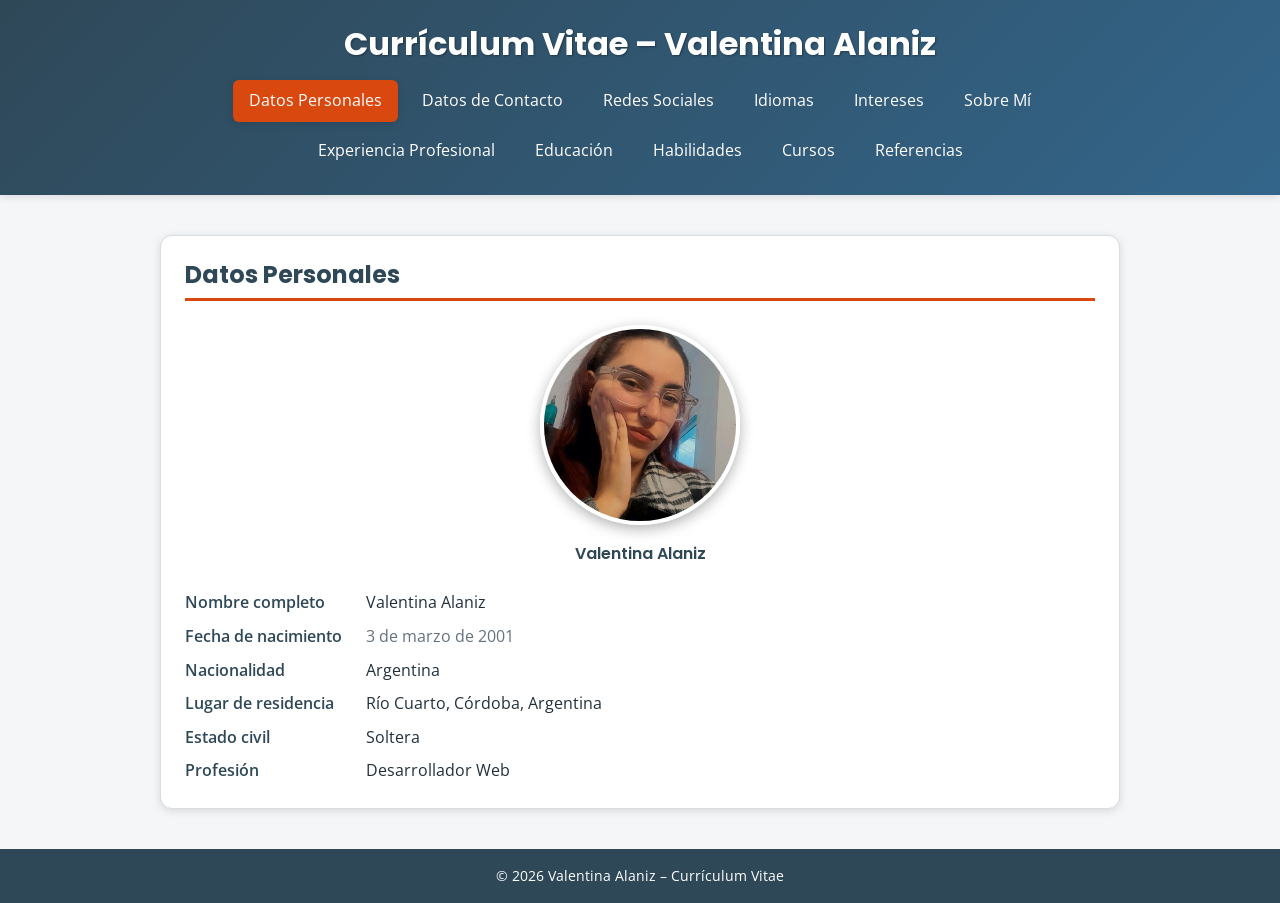
<file: index.html>
<!DOCTYPE html>
<html lang="es">
<head>
  <meta charset="UTF-8">
  <meta name="viewport" content="width=device-width, initial-scale=1.0">
  <title>Datos Personales | Currículum de Valentina Alaniz</title>
  <link rel="stylesheet" href="estilos.css">
</head>
<body>
  <header>
    <h1>Currículum Vitae – Valentina Alaniz</h1>
    <nav aria-label="Navegación principal">
      <ul>
        <li><a href="index.html" aria-current="page">Datos Personales</a></li>
        <li><a href="contacto.html">Datos de Contacto</a></li>
        <li><a href="redes-sociales.html">Redes Sociales</a></li>
        <li><a href="idiomas.html">Idiomas</a></li>
        <li><a href="intereses.html">Intereses</a></li>
        <li><a href="sobre-mi.html">Sobre Mí</a></li>
        <li><a href="experiencia.html">Experiencia Profesional</a></li>
        <li><a href="educacion.html">Educación</a></li>
        <li><a href="habilidades.html">Habilidades</a></li>
        <li><a href="cursos.html">Cursos</a></li>
        <li><a href="referencias.html">Referencias</a></li>
      </ul>
    </nav>
  </header>

  <main>
    <section>
      <h2>Datos Personales</h2>
      <figure>
        <img class="foto-perfil" src="foto.jpg" alt="Foto de perfil de Valentina Alaniz" width="200" height="200">
        <figcaption>Valentina Alaniz</figcaption>
      </figure>
      <dl>
        <dt>Nombre completo</dt>
        <dd>Valentina Alaniz</dd>
        <dt>Fecha de nacimiento</dt>
        <dd><time datetime="2001-03-03">3 de marzo de 2001</time></dd>
        <dt>Nacionalidad</dt>
        <dd>Argentina</dd>
        <dt>Lugar de residencia</dt>
        <dd>Río Cuarto, Córdoba, Argentina</dd>
        <dt>Estado civil</dt>
        <dd>Soltera</dd>
        <dt>Profesión</dt>
        <dd>Desarrollador Web</dd>
      </dl>
    </section>
  </main>

  <footer>
    <p>&copy; 2026 Valentina Alaniz – Currículum Vitae</p>
  </footer>
</body>
</html>
</file>
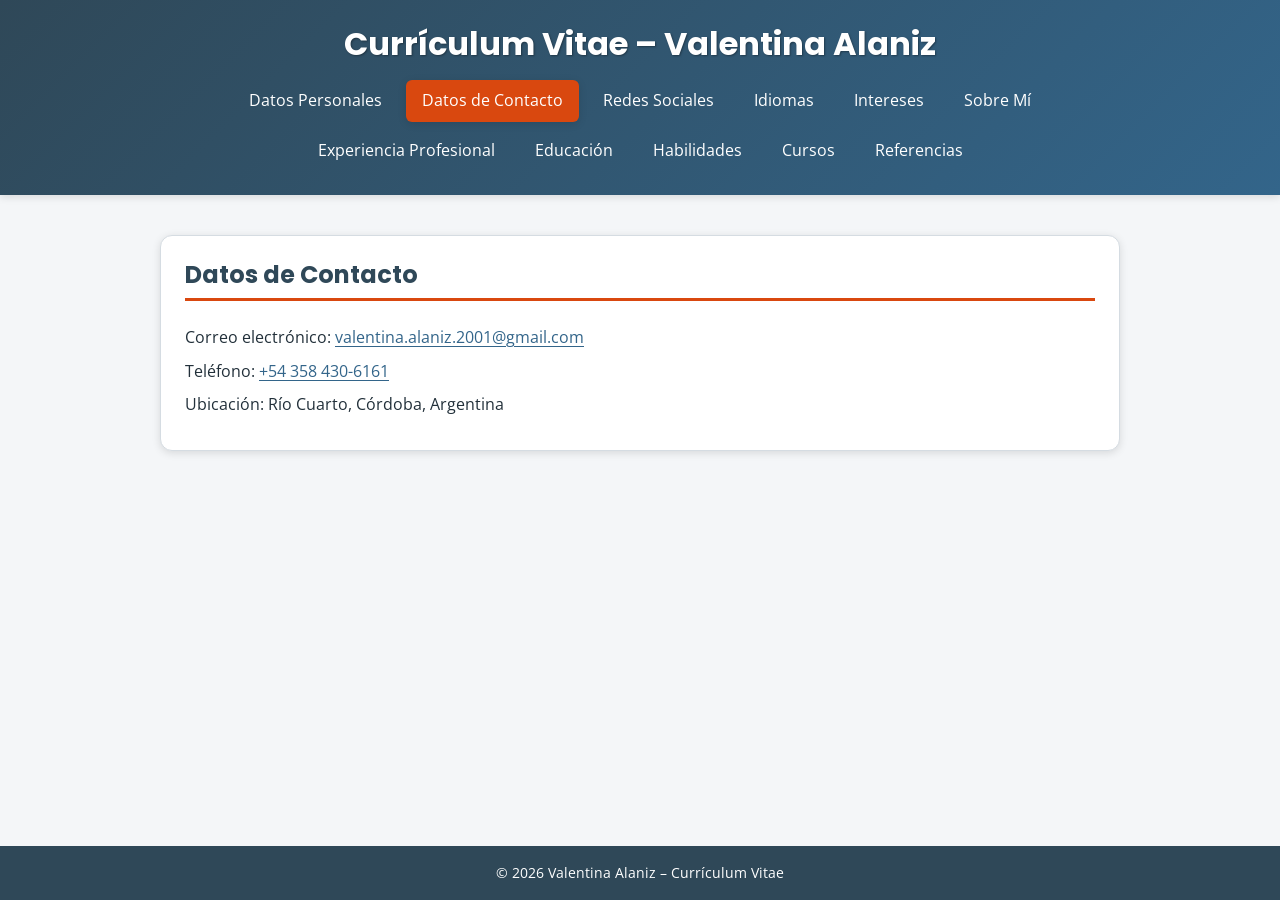
<file: contacto.html>
<!DOCTYPE html>
<html lang="es">
<head>
  <meta charset="UTF-8">
  <meta name="viewport" content="width=device-width, initial-scale=1.0">
  <title>Datos de Contacto | Currículum de Valentina Alaniz</title>
  <link rel="stylesheet" href="estilos.css">
</head>
<body>
  <header>
    <h1>Currículum Vitae – Valentina Alaniz</h1>
    <nav aria-label="Navegación principal">
      <ul>
        <li><a href="index.html">Datos Personales</a></li>
        <li><a href="contacto.html" aria-current="page">Datos de Contacto</a></li>
        <li><a href="redes-sociales.html">Redes Sociales</a></li>
        <li><a href="idiomas.html">Idiomas</a></li>
        <li><a href="intereses.html">Intereses</a></li>
        <li><a href="sobre-mi.html">Sobre Mí</a></li>
        <li><a href="experiencia.html">Experiencia Profesional</a></li>
        <li><a href="educacion.html">Educación</a></li>
        <li><a href="habilidades.html">Habilidades</a></li>
        <li><a href="cursos.html">Cursos</a></li>
        <li><a href="referencias.html">Referencias</a></li>
      </ul>
    </nav>
  </header>

  <main>
    <section>
      <h2>Datos de Contacto</h2>
      <address>
        <p>Correo electrónico: <a href="mailto:valentina.alaniz.2001@gmail.com">valentina.alaniz.2001@gmail.com</a></p>
        <p>Teléfono: <a href="tel:+543584306161">+54 358 430-6161</a></p>
        <p>Ubicación: Río Cuarto, Córdoba, Argentina</p>
      </address>
    </section>
  </main>

  <footer>
    <p>&copy; 2026 Valentina Alaniz – Currículum Vitae</p>
  </footer>
</body>
</html>
</file>
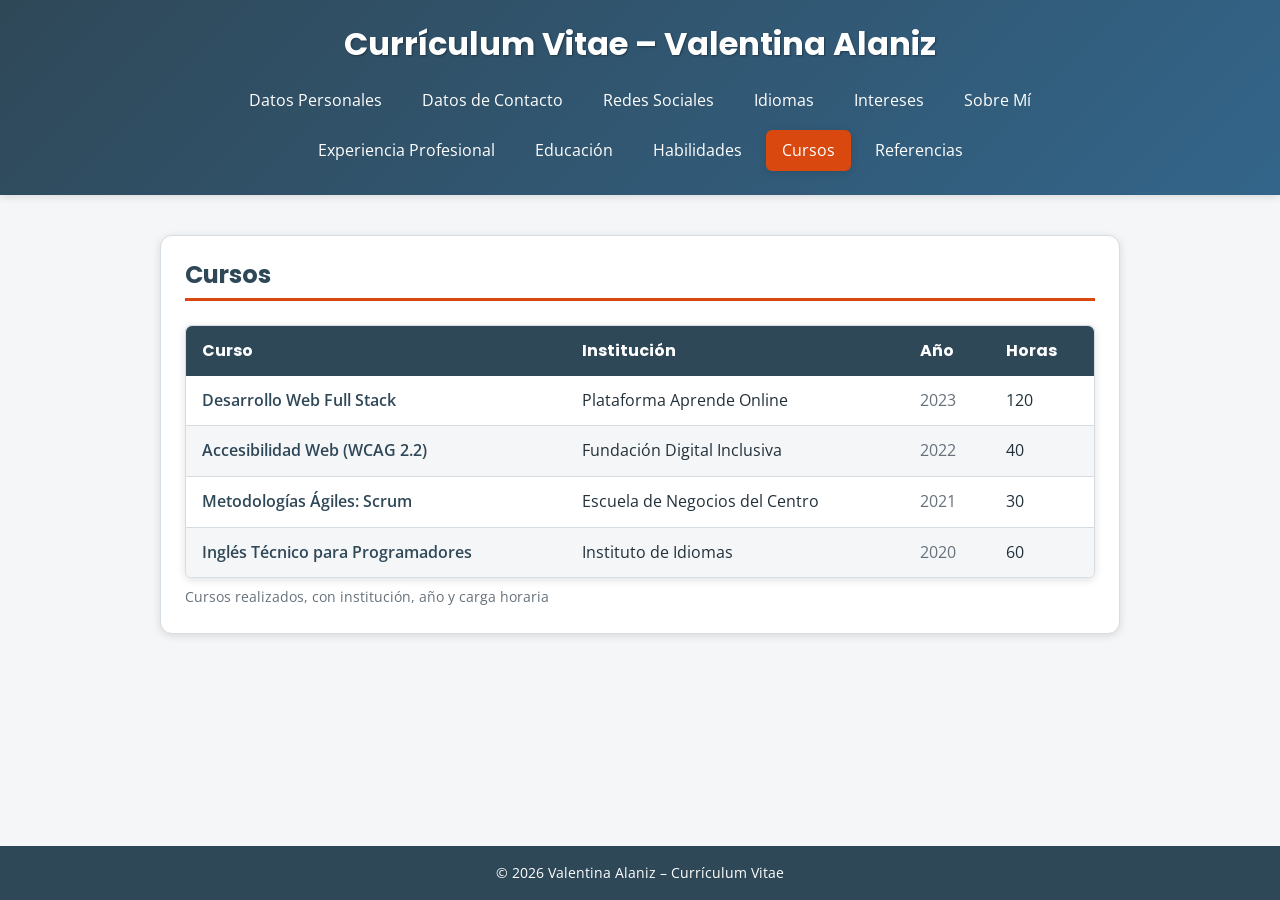
<file: cursos.html>
<!DOCTYPE html>
<html lang="es">
<head>
  <meta charset="UTF-8">
  <meta name="viewport" content="width=device-width, initial-scale=1.0">
  <title>Cursos | Currículum de Valentina Alaniz</title>
  <link rel="stylesheet" href="estilos.css">
</head>
<body>
  <header>
    <h1>Currículum Vitae – Valentina Alaniz</h1>
    <nav aria-label="Navegación principal">
      <ul>
        <li><a href="index.html">Datos Personales</a></li>
        <li><a href="contacto.html">Datos de Contacto</a></li>
        <li><a href="redes-sociales.html">Redes Sociales</a></li>
        <li><a href="idiomas.html">Idiomas</a></li>
        <li><a href="intereses.html">Intereses</a></li>
        <li><a href="sobre-mi.html">Sobre Mí</a></li>
        <li><a href="experiencia.html">Experiencia Profesional</a></li>
        <li><a href="educacion.html">Educación</a></li>
        <li><a href="habilidades.html">Habilidades</a></li>
        <li><a href="cursos.html" aria-current="page">Cursos</a></li>
        <li><a href="referencias.html">Referencias</a></li>
      </ul>
    </nav>
  </header>

  <main>
    <section>
      <h2>Cursos</h2>
      <table>
        <caption>Cursos realizados, con institución, año y carga horaria</caption>
        <thead>
          <tr>
            <th scope="col">Curso</th>
            <th scope="col">Institución</th>
            <th scope="col">Año</th>
            <th scope="col">Horas</th>
          </tr>
        </thead>
        <tbody>
          <tr>
            <th scope="row">Desarrollo Web Full Stack</th>
            <td>Plataforma Aprende Online</td>
            <td><time datetime="2023">2023</time></td>
            <td>120</td>
          </tr>
          <tr>
            <th scope="row">Accesibilidad Web (WCAG 2.2)</th>
            <td>Fundación Digital Inclusiva</td>
            <td><time datetime="2022">2022</time></td>
            <td>40</td>
          </tr>
          <tr>
            <th scope="row">Metodologías Ágiles: Scrum</th>
            <td>Escuela de Negocios del Centro</td>
            <td><time datetime="2021">2021</time></td>
            <td>30</td>
          </tr>
          <tr>
            <th scope="row">Inglés Técnico para Programadores</th>
            <td>Instituto de Idiomas</td>
            <td><time datetime="2020">2020</time></td>
            <td>60</td>
          </tr>
        </tbody>
      </table>
    </section>
  </main>

  <footer>
    <p>&copy; 2026 Valentina Alaniz – Currículum Vitae</p>
  </footer>
</body>
</html>
</file>
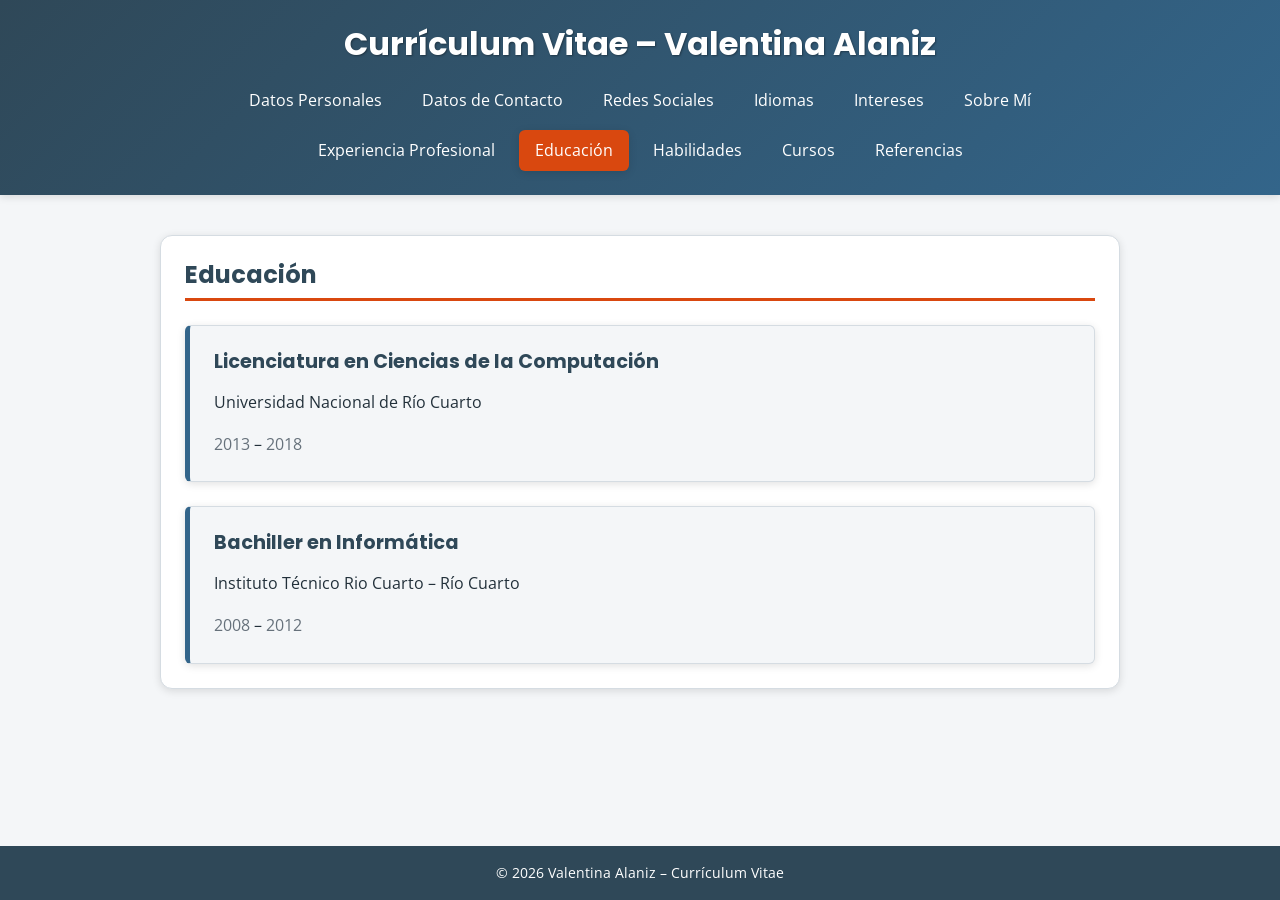
<file: educacion.html>
<!DOCTYPE html>
<html lang="es">
<head>
  <meta charset="UTF-8">
  <meta name="viewport" content="width=device-width, initial-scale=1.0">
  <title>Educación | Currículum de Valentina Alaniz</title>
  <link rel="stylesheet" href="estilos.css">
</head>
<body>
  <header>
    <h1>Currículum Vitae – Valentina Alaniz</h1>
    <nav aria-label="Navegación principal">
      <ul>
        <li><a href="index.html">Datos Personales</a></li>
        <li><a href="contacto.html">Datos de Contacto</a></li>
        <li><a href="redes-sociales.html">Redes Sociales</a></li>
        <li><a href="idiomas.html">Idiomas</a></li>
        <li><a href="intereses.html">Intereses</a></li>
        <li><a href="sobre-mi.html">Sobre Mí</a></li>
        <li><a href="experiencia.html">Experiencia Profesional</a></li>
        <li><a href="educacion.html" aria-current="page">Educación</a></li>
        <li><a href="habilidades.html">Habilidades</a></li>
        <li><a href="cursos.html">Cursos</a></li>
        <li><a href="referencias.html">Referencias</a></li>
      </ul>
    </nav>
  </header>

  <main>
    <section>
      <h2>Educación</h2>

      <article>
        <h3>Licenciatura en Ciencias de la Computación</h3>
        <p>Universidad Nacional de Río Cuarto</p>
        <p><time datetime="2013">2013</time> – <time datetime="2018">2018</time></p>
      </article>

      <article>
        <h3>Bachiller en Informática</h3>
        <p>Instituto Técnico Rio Cuarto – Río Cuarto</p>
        <p><time datetime="2008">2008</time> – <time datetime="2012">2012</time></p>
      </article>
    </section>
  </main>

  <footer>
    <p>&copy; 2026 Valentina Alaniz – Currículum Vitae</p>
  </footer>
</body>
</html>
</file>
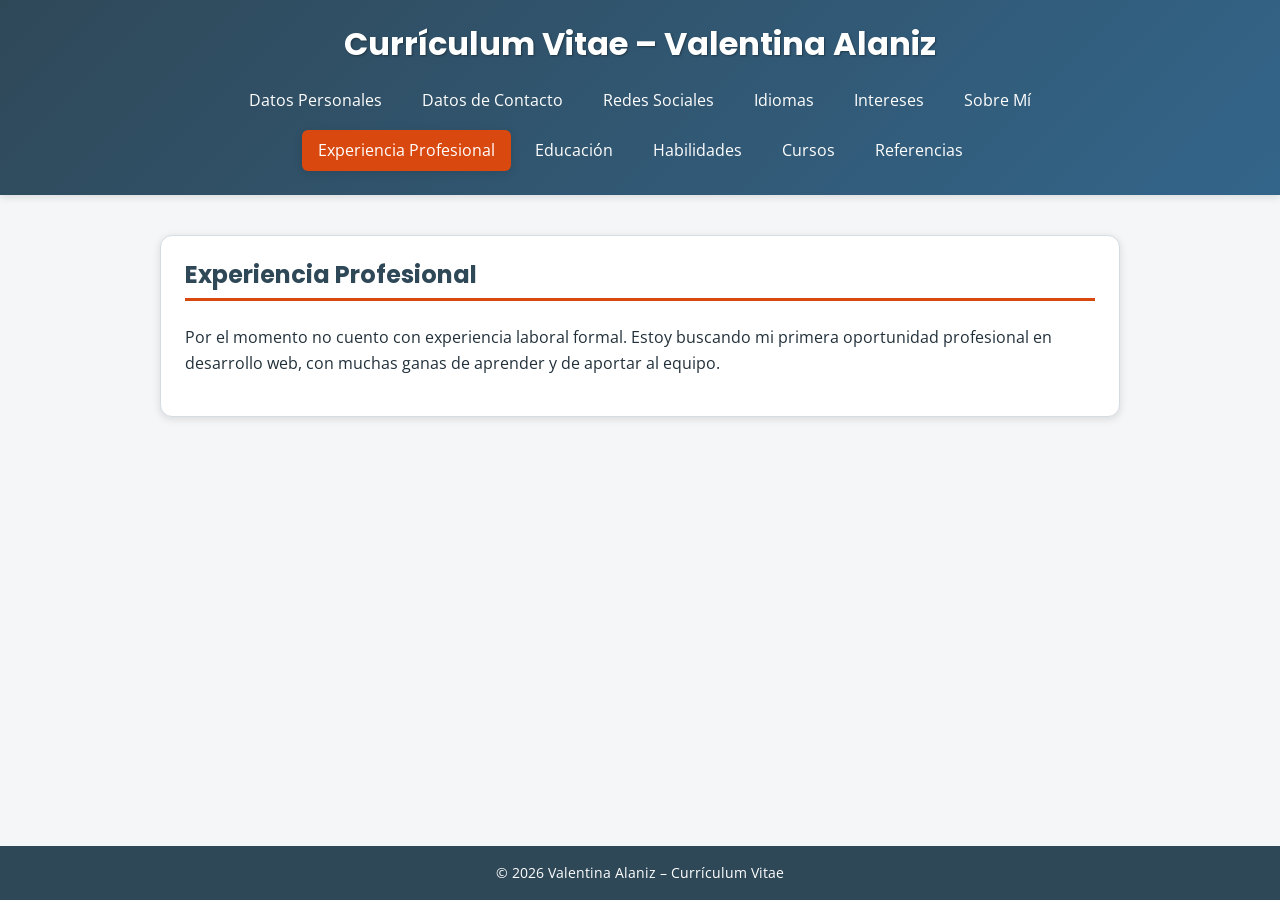
<file: experiencia.html>
<!DOCTYPE html>
<html lang="es">
<head>
  <meta charset="UTF-8">
  <meta name="viewport" content="width=device-width, initial-scale=1.0">
  <title>Experiencia Profesional | Currículum de Valentina Alaniz</title>
  <link rel="stylesheet" href="estilos.css">
</head>
<body>
  <header>
    <h1>Currículum Vitae – Valentina Alaniz</h1>
    <nav aria-label="Navegación principal">
      <ul>
        <li><a href="index.html">Datos Personales</a></li>
        <li><a href="contacto.html">Datos de Contacto</a></li>
        <li><a href="redes-sociales.html">Redes Sociales</a></li>
        <li><a href="idiomas.html">Idiomas</a></li>
        <li><a href="intereses.html">Intereses</a></li>
        <li><a href="sobre-mi.html">Sobre Mí</a></li>
        <li><a href="experiencia.html" aria-current="page">Experiencia Profesional</a></li>
        <li><a href="educacion.html">Educación</a></li>
        <li><a href="habilidades.html">Habilidades</a></li>
        <li><a href="cursos.html">Cursos</a></li>
        <li><a href="referencias.html">Referencias</a></li>
      </ul>
    </nav>
  </header>

  <main>
    <section>
      <h2>Experiencia Profesional</h2>
      <p>Por el momento no cuento con experiencia laboral formal. Estoy buscando mi primera oportunidad profesional en desarrollo web, con muchas ganas de aprender y de aportar al equipo.</p>
    </section>
  </main>

  <footer>
    <p>&copy; 2026 Valentina Alaniz – Currículum Vitae</p>
  </footer>
</body>
</html>
</file>
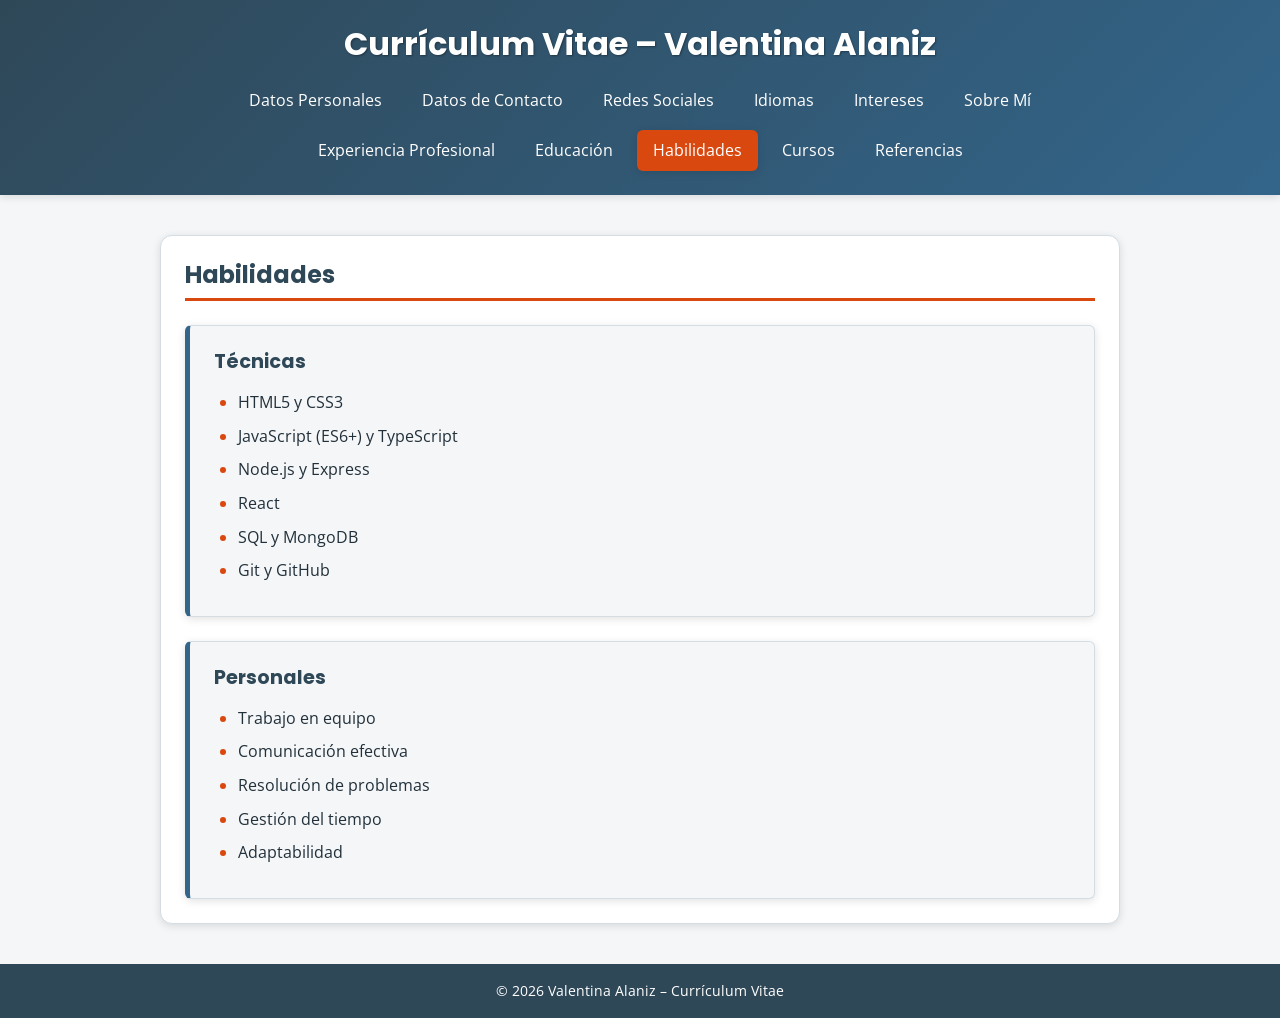
<file: habilidades.html>
<!DOCTYPE html>
<html lang="es">
<head>
  <meta charset="UTF-8">
  <meta name="viewport" content="width=device-width, initial-scale=1.0">
  <title>Habilidades | Currículum de Valentina Alaniz</title>
  <link rel="stylesheet" href="estilos.css">
</head>
<body>
  <header>
    <h1>Currículum Vitae – Valentina Alaniz</h1>
    <nav aria-label="Navegación principal">
      <ul>
        <li><a href="index.html">Datos Personales</a></li>
        <li><a href="contacto.html">Datos de Contacto</a></li>
        <li><a href="redes-sociales.html">Redes Sociales</a></li>
        <li><a href="idiomas.html">Idiomas</a></li>
        <li><a href="intereses.html">Intereses</a></li>
        <li><a href="sobre-mi.html">Sobre Mí</a></li>
        <li><a href="experiencia.html">Experiencia Profesional</a></li>
        <li><a href="educacion.html">Educación</a></li>
        <li><a href="habilidades.html" aria-current="page">Habilidades</a></li>
        <li><a href="cursos.html">Cursos</a></li>
        <li><a href="referencias.html">Referencias</a></li>
      </ul>
    </nav>
  </header>

  <main>
    <section>
      <h2>Habilidades</h2>

      <article>
        <h3>Técnicas</h3>
        <ul>
          <li>HTML5 y CSS3</li>
          <li>JavaScript (ES6+) y TypeScript</li>
          <li>Node.js y Express</li>
          <li>React</li>
          <li>SQL y MongoDB</li>
          <li>Git y GitHub</li>
        </ul>
      </article>

      <article>
        <h3>Personales</h3>
        <ul>
          <li>Trabajo en equipo</li>
          <li>Comunicación efectiva</li>
          <li>Resolución de problemas</li>
          <li>Gestión del tiempo</li>
          <li>Adaptabilidad</li>
        </ul>
      </article>
    </section>
  </main>

  <footer>
    <p>&copy; 2026 Valentina Alaniz – Currículum Vitae</p>
  </footer>
</body>
</html>
</file>
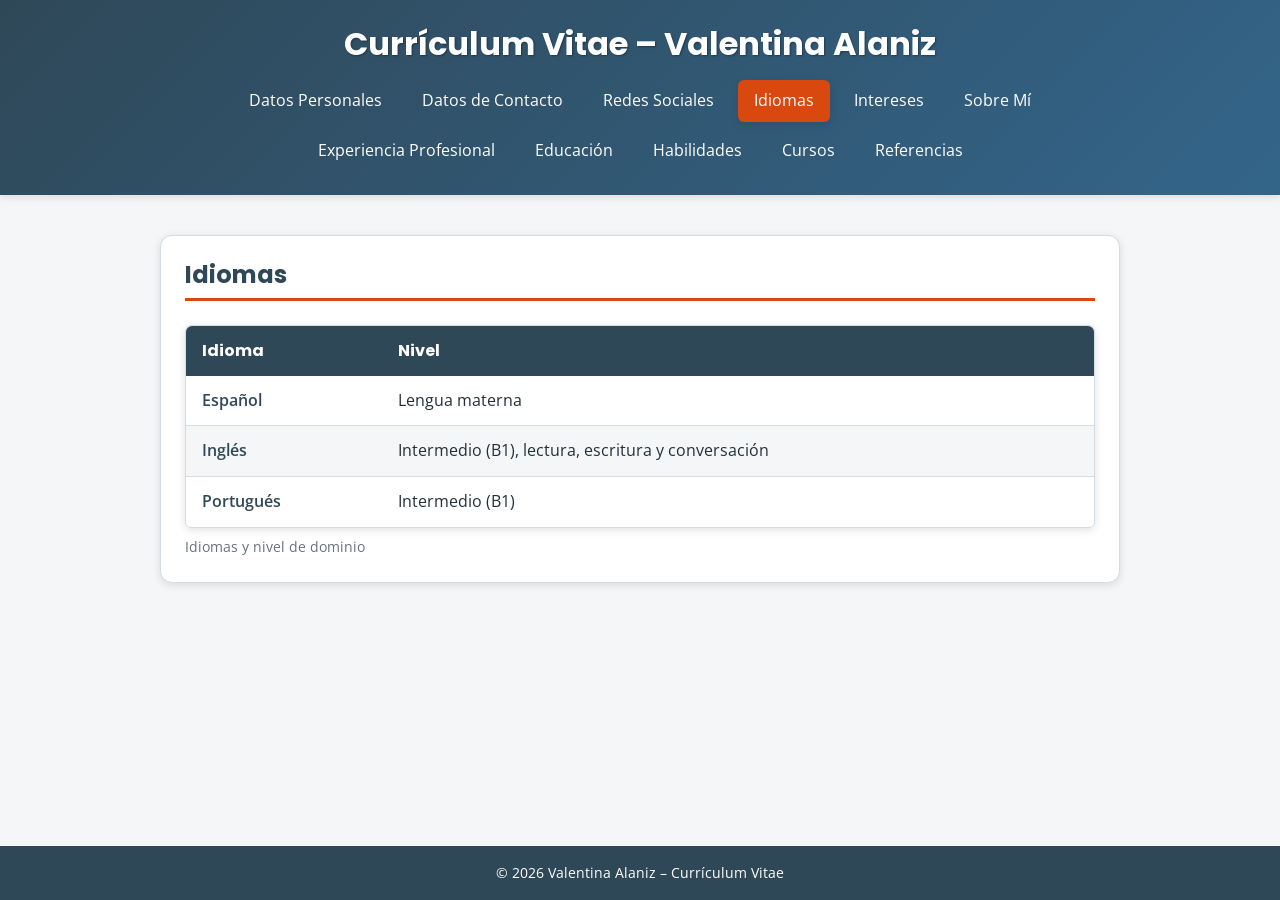
<file: idiomas.html>
<!DOCTYPE html>
<html lang="es">
<head>
  <meta charset="UTF-8">
  <meta name="viewport" content="width=device-width, initial-scale=1.0">
  <title>Idiomas | Currículum de Valentina Alaniz</title>
  <link rel="stylesheet" href="estilos.css">
</head>
<body>
  <header>
    <h1>Currículum Vitae – Valentina Alaniz</h1>
    <nav aria-label="Navegación principal">
      <ul>
        <li><a href="index.html">Datos Personales</a></li>
        <li><a href="contacto.html">Datos de Contacto</a></li>
        <li><a href="redes-sociales.html">Redes Sociales</a></li>
        <li><a href="idiomas.html" aria-current="page">Idiomas</a></li>
        <li><a href="intereses.html">Intereses</a></li>
        <li><a href="sobre-mi.html">Sobre Mí</a></li>
        <li><a href="experiencia.html">Experiencia Profesional</a></li>
        <li><a href="educacion.html">Educación</a></li>
        <li><a href="habilidades.html">Habilidades</a></li>
        <li><a href="cursos.html">Cursos</a></li>
        <li><a href="referencias.html">Referencias</a></li>
      </ul>
    </nav>
  </header>

  <main>
    <section>
      <h2>Idiomas</h2>
      <table>
        <caption>Idiomas y nivel de dominio</caption>
        <thead>
          <tr>
            <th scope="col">Idioma</th>
            <th scope="col">Nivel</th>
          </tr>
        </thead>
        <tbody>
          <tr>
            <th scope="row">Español</th>
            <td>Lengua materna</td>
          </tr>
          <tr>
            <th scope="row">Inglés</th>
            <td>Intermedio (B1), lectura, escritura y conversación</td>
          </tr>
          <tr>
            <th scope="row">Portugués</th>
            <td>Intermedio (B1)</td>
          </tr>
        </tbody>
      </table>
    </section>
  </main>

  <footer>
    <p>&copy; 2026 Valentina Alaniz – Currículum Vitae</p>
  </footer>
</body>
</html>
</file>
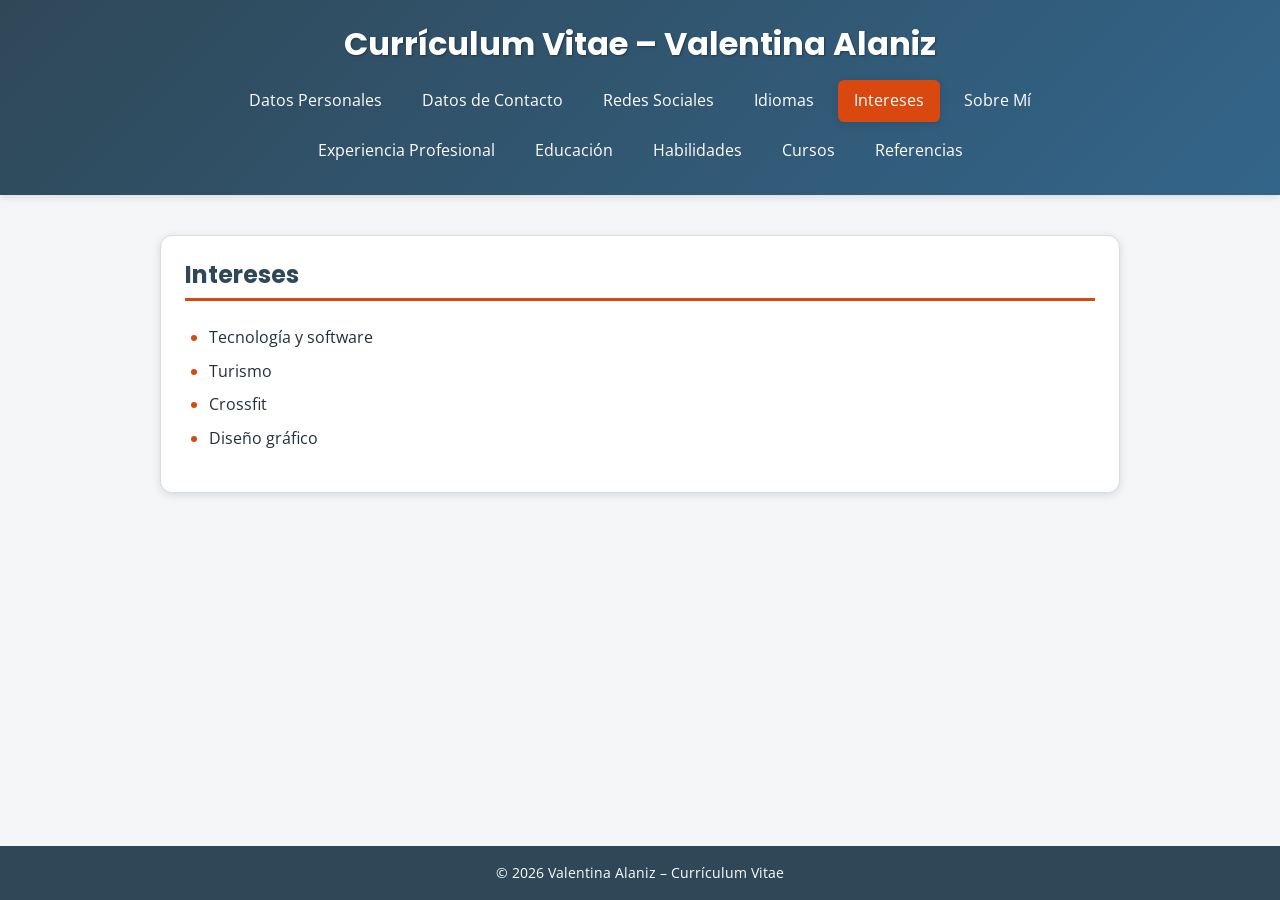
<file: intereses.html>
<!DOCTYPE html>
<html lang="es">
<head>
  <meta charset="UTF-8">
  <meta name="viewport" content="width=device-width, initial-scale=1.0">
  <title>Intereses | Currículum de Valentina Alaniz</title>
  <link rel="stylesheet" href="estilos.css">
</head>
<body>
  <header>
    <h1>Currículum Vitae – Valentina Alaniz</h1>
    <nav aria-label="Navegación principal">
      <ul>
        <li><a href="index.html">Datos Personales</a></li>
        <li><a href="contacto.html">Datos de Contacto</a></li>
        <li><a href="redes-sociales.html">Redes Sociales</a></li>
        <li><a href="idiomas.html">Idiomas</a></li>
        <li><a href="intereses.html" aria-current="page">Intereses</a></li>
        <li><a href="sobre-mi.html">Sobre Mí</a></li>
        <li><a href="experiencia.html">Experiencia Profesional</a></li>
        <li><a href="educacion.html">Educación</a></li>
        <li><a href="habilidades.html">Habilidades</a></li>
        <li><a href="cursos.html">Cursos</a></li>
        <li><a href="referencias.html">Referencias</a></li>
      </ul>
    </nav>
  </header>

  <main>
    <section>
      <h2>Intereses</h2>
      <ul>
        <li>Tecnología y software</li>
        <li>Turismo</li>
        <li>Crossfit</li>
        <li>Diseño gráfico</li>
      </ul>
    </section>
  </main>

  <footer>
    <p>&copy; 2026 Valentina Alaniz – Currículum Vitae</p>
  </footer>
</body>
</html>
</file>
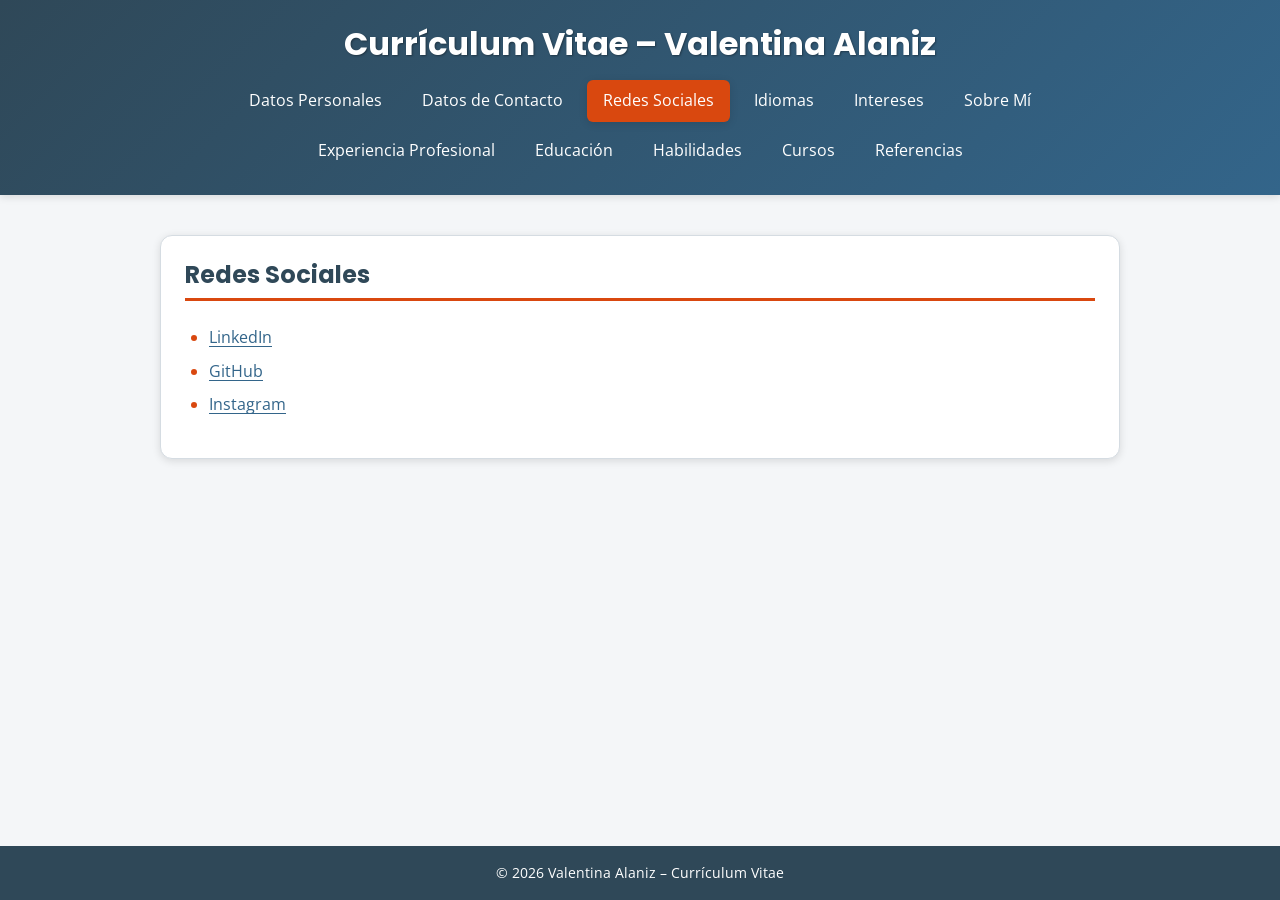
<file: redes-sociales.html>
<!DOCTYPE html>
<html lang="es">
<head>
  <meta charset="UTF-8">
  <meta name="viewport" content="width=device-width, initial-scale=1.0">
  <title>Redes Sociales | Currículum de Valentina Alaniz</title>
  <link rel="stylesheet" href="estilos.css">
</head>
<body>
  <header>
    <h1>Currículum Vitae – Valentina Alaniz</h1>
    <nav aria-label="Navegación principal">
      <ul>
        <li><a href="index.html">Datos Personales</a></li>
        <li><a href="contacto.html">Datos de Contacto</a></li>
        <li><a href="redes-sociales.html" aria-current="page">Redes Sociales</a></li>
        <li><a href="idiomas.html">Idiomas</a></li>
        <li><a href="intereses.html">Intereses</a></li>
        <li><a href="sobre-mi.html">Sobre Mí</a></li>
        <li><a href="experiencia.html">Experiencia Profesional</a></li>
        <li><a href="educacion.html">Educación</a></li>
        <li><a href="habilidades.html">Habilidades</a></li>
        <li><a href="cursos.html">Cursos</a></li>
        <li><a href="referencias.html">Referencias</a></li>
      </ul>
    </nav>
  </header>

  <main>
    <section>
      <h2>Redes Sociales</h2>
      <ul>
        <li><a href="https://www.linkedin.com/in/valentina-alaniz-a42b15390" target="_blank" rel="noopener noreferrer">LinkedIn</a></li>
        <li><a href="https://github.com/valeeAlaniz" target="_blank" rel="noopener noreferrer">GitHub</a></li>
        <li><a href="https://www.instagram.com/valee_alaniz_/" target="_blank" rel="noopener noreferrer">Instagram</a></li>
      </ul>
    </section>
  </main>

  <footer>
    <p>&copy; 2026 Valentina Alaniz – Currículum Vitae</p>
  </footer>
</body>
</html>
</file>
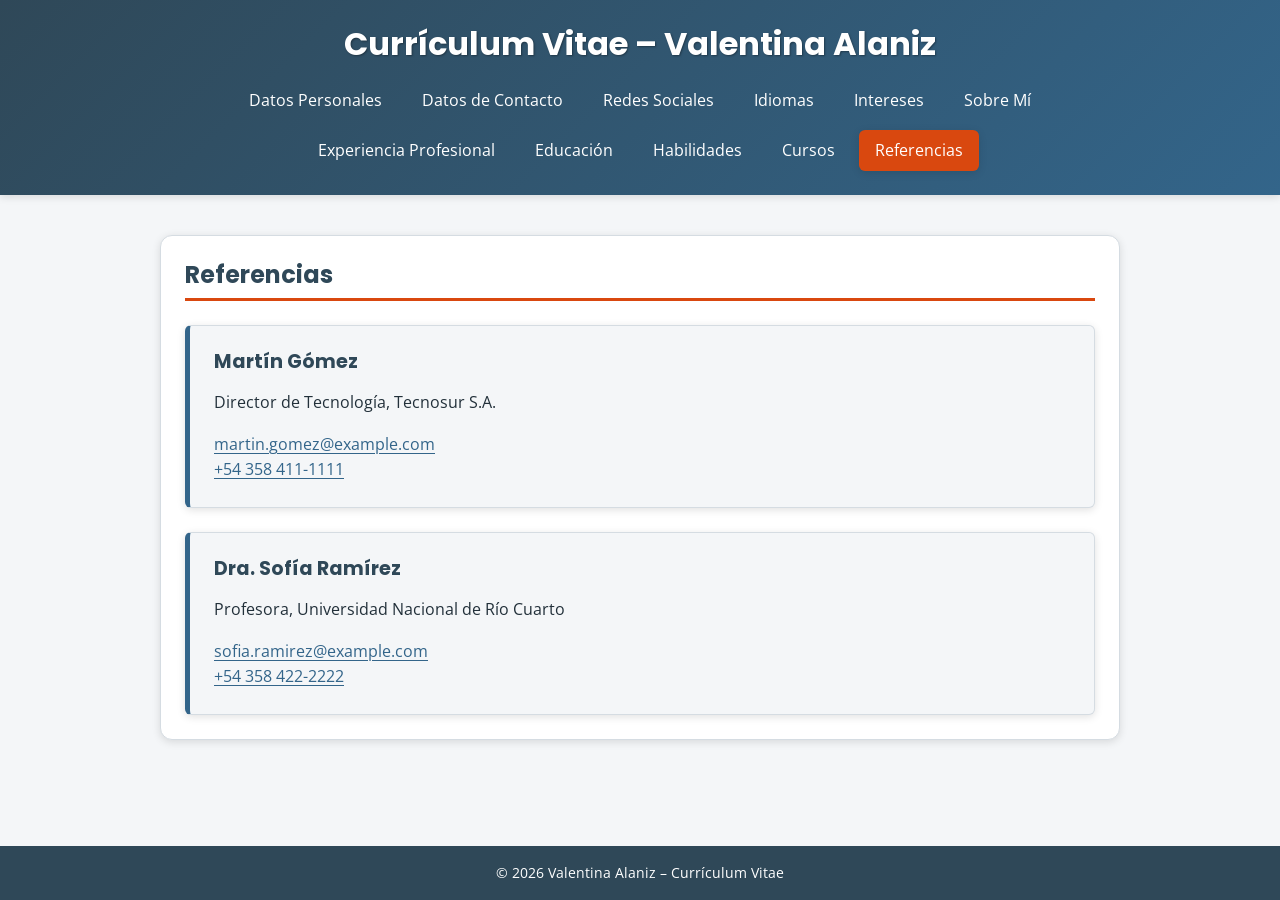
<file: referencias.html>
<!DOCTYPE html>
<html lang="es">
<head>
  <meta charset="UTF-8">
  <meta name="viewport" content="width=device-width, initial-scale=1.0">
  <title>Referencias | Currículum de Valentina Alaniz</title>
  <link rel="stylesheet" href="estilos.css">
</head>
<body>
  <header>
    <h1>Currículum Vitae – Valentina Alaniz</h1>
    <nav aria-label="Navegación principal">
      <ul>
        <li><a href="index.html">Datos Personales</a></li>
        <li><a href="contacto.html">Datos de Contacto</a></li>
        <li><a href="redes-sociales.html">Redes Sociales</a></li>
        <li><a href="idiomas.html">Idiomas</a></li>
        <li><a href="intereses.html">Intereses</a></li>
        <li><a href="sobre-mi.html">Sobre Mí</a></li>
        <li><a href="experiencia.html">Experiencia Profesional</a></li>
        <li><a href="educacion.html">Educación</a></li>
        <li><a href="habilidades.html">Habilidades</a></li>
        <li><a href="cursos.html">Cursos</a></li>
        <li><a href="referencias.html" aria-current="page">Referencias</a></li>
      </ul>
    </nav>
  </header>

  <main>
    <section>
      <h2>Referencias</h2>

      <article>
        <h3>Martín Gómez</h3>
        <p>Director de Tecnología, Tecnosur S.A.</p>
        <address>
          <a href="mailto:martin.gomez@example.com">martin.gomez@example.com</a><br>
          <a href="tel:+543584111111">+54 358 411-1111</a>
        </address>
      </article>

      <article>
        <h3>Dra. Sofía Ramírez</h3>
        <p>Profesora, Universidad Nacional de Río Cuarto</p>
        <address>
          <a href="mailto:sofia.ramirez@example.com">sofia.ramirez@example.com</a><br>
          <a href="tel:+543584222222">+54 358 422-2222</a>
        </address>
      </article>
    </section>
  </main>

  <footer>
    <p>&copy; 2026 Valentina Alaniz – Currículum Vitae</p>
  </footer>
</body>
</html>
</file>
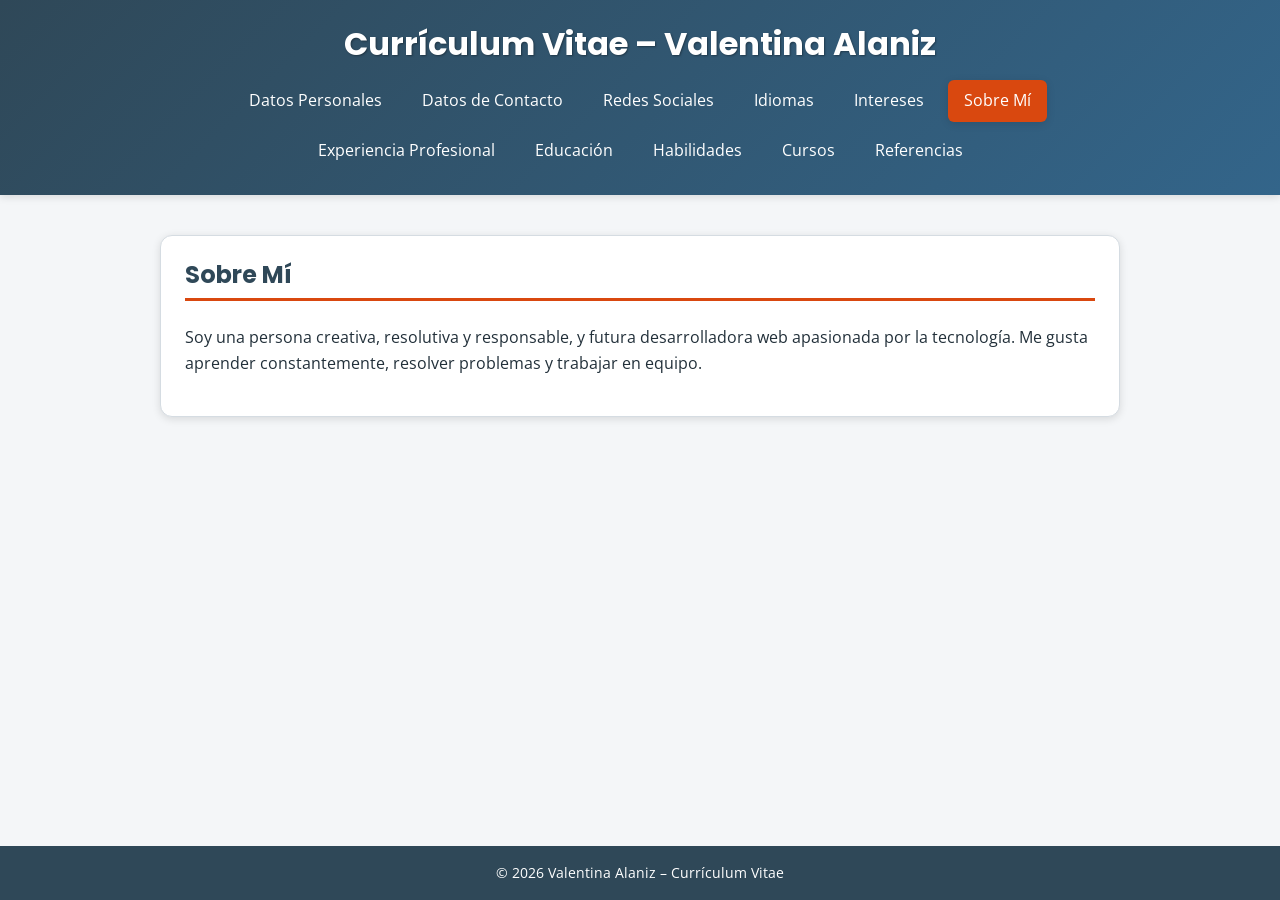
<file: sobre-mi.html>
<!DOCTYPE html>
<html lang="es">
<head>
  <meta charset="UTF-8">
  <meta name="viewport" content="width=device-width, initial-scale=1.0">
  <title>Sobre Mí | Currículum de Valentina Alaniz</title>
  <link rel="stylesheet" href="estilos.css">
</head>
<body>
  <header>
    <h1>Currículum Vitae – Valentina Alaniz</h1>
    <nav aria-label="Navegación principal">
      <ul>
        <li><a href="index.html">Datos Personales</a></li>
        <li><a href="contacto.html">Datos de Contacto</a></li>
        <li><a href="redes-sociales.html">Redes Sociales</a></li>
        <li><a href="idiomas.html">Idiomas</a></li>
        <li><a href="intereses.html">Intereses</a></li>
        <li><a href="sobre-mi.html" aria-current="page">Sobre Mí</a></li>
        <li><a href="experiencia.html">Experiencia Profesional</a></li>
        <li><a href="educacion.html">Educación</a></li>
        <li><a href="habilidades.html">Habilidades</a></li>
        <li><a href="cursos.html">Cursos</a></li>
        <li><a href="referencias.html">Referencias</a></li>
      </ul>
    </nav>
  </header>

  <main>
    <section>
      <h2>Sobre Mí</h2>
      <p>Soy una persona creativa, resolutiva y responsable, y futura desarrolladora web apasionada por la tecnología. Me gusta aprender constantemente, resolver problemas y trabajar en equipo.</p>
    </section>
  </main>

  <footer>
    <p>&copy; 2026 Valentina Alaniz – Currículum Vitae</p>
  </footer>
</body>
</html>
</file>
<file: estilos.css>
@import url("https://fonts.googleapis.com/css2?family=Open+Sans:wght@400;600&family=Poppins:wght@500;600;700&display=swap");

   /*VARIABLES*/
   :root {
     /* Colores */
     --color-primario: #2f4858;
     --color-secundario: #33658a;
     --color-activo: #d9480f;
     --color-desactivo: #66717b;
     --color-fondo: #f4f6f8;
     --color-superficie: #ffffff;
     --color-borde: #d5dce2;
     --color-fila-hover: #e3ebf1;
     --color-texto-claro: #ffffff;
   
     /* Body */
     --body-fondo: var(--color-fondo);
     --body-color-texto: #22303a;
     --body-fuente: "Open Sans", sans-serif;
     --body-tamano: 1rem;
     --body-interlineado: 1.6;
     --body-margen: 0;
     --body-padding: 0;
   
     /* Textos */
     --titulo-fuente: "Poppins", sans-serif;
     --titulo-color: var(--color-primario);
     --titulo-tamano-1: 2rem;
     --titulo-tamano-2: 1.5rem;
     --titulo-tamano-3: 1.2rem;
     --texto-tamano-chico: 0.875rem;
   
     /* Espaciados */
     --espacio-xs: 0.25rem;
     --espacio-s: 0.5rem;
     --espacio-m: 1rem;
     --espacio-l: 1.5rem;
     --espacio-xl: 2.5rem;
     --separacion-menu: 0.5rem;
   
     /* Paddings */
     --padding-caja: 1.5rem;
     --padding-celda: 0.75rem 1rem;
   
     /* Bordes */
     --borde-ancho: 1px;
     --borde-ancho-acento: 3px;
     --borde-estilo: solid;
     --borde: var(--borde-ancho) var(--borde-estilo) var(--color-borde);
     --radio-s: 6px;
     --radio-m: 12px;
     --radio-circular: 50%;
   
     /* Sombras */
     --sombra-caja: 0 2px 8px rgba(0, 0, 0, 0.12);
     --sombra-caja-fuerte: 0 6px 18px rgba(0, 0, 0, 0.2);
     --sombra-imagen: 0 4px 14px rgba(0, 0, 0, 0.3);
     --sombra-texto: 1px 1px 2px rgba(0, 0, 0, 0.35);
   
     /* Otras */
     --ancho-maximo: 960px;
     --margen-lateral: max(var(--espacio-m), calc((100% - var(--ancho-maximo)) / 2));
     --transicion: 0.25s ease;
   }
   
   /*BASE*/
   *,
   *::before,
   *::after {
     box-sizing: border-box;
   }
   
   body {
     display: grid;
     grid-template-rows: auto 1fr auto;
     min-height: 100vh;
     margin: var(--body-margen);
     padding: var(--body-padding);
     font-family: var(--body-fuente);
     font-size: var(--body-tamano);
     line-height: var(--body-interlineado);
     color: var(--body-color-texto);
     background-color: var(--body-fondo);
   }
   
   h1,
   h2,
   h3 {
     margin: 0 0 var(--espacio-m);
     font-family: var(--titulo-fuente);
     line-height: 1.25;
     color: var(--titulo-color);
   }
   
   h1 {
     font-size: var(--titulo-tamano-1);
   }
   
   h2 {
     font-size: var(--titulo-tamano-2);
   }
   
   h3 {
     font-size: var(--titulo-tamano-3);
   }
   
   p {
     margin: 0 0 var(--espacio-m);
   }
   
   strong {
     color: var(--color-primario);
   }
   
   time {
     color: var(--color-desactivo);
   }
   
   a:focus-visible {
     outline: 3px solid var(--color-activo);
     outline-offset: 2px;
   }
   
   /*ESTRUCTURA */
   header,
   main,
   footer {
     padding-inline: var(--margen-lateral);
   }
   
   header {
     padding-block: var(--espacio-l);
     text-align: center;
     color: var(--color-texto-claro);
     background: linear-gradient(135deg, var(--color-primario), var(--color-secundario));
     box-shadow: var(--sombra-caja);
   }
   
   header h1 {
     color: var(--color-texto-claro);
     text-shadow: var(--sombra-texto);
   }
   
   main {
     padding-block: var(--espacio-xl);
   }
   
   footer {
     padding-block: var(--espacio-m);
     font-size: var(--texto-tamano-chico);
     text-align: center;
     color: var(--color-texto-claro);
     background-color: var(--color-primario);
   }
   
   footer p {
     margin: 0;
   }
   
   /*MENÚ DE NAVEGACIÓN */
   nav ul {
     display: flex;
     flex-wrap: wrap;
     justify-content: center;
     gap: var(--separacion-menu);
     margin: 0;
     padding: 0;
     list-style: none;
   }
   
   nav a {
     display: block;
     padding: var(--espacio-s) var(--espacio-m);
     color: var(--color-texto-claro);
     text-decoration: none;
     border-radius: var(--radio-s);
     transition: background-color var(--transicion);
   }
   
   nav a:hover {
     background-color: rgba(255, 255, 255, 0.18);
   }
   
   nav a[aria-current="page"] {
     background-color: var(--color-activo);
     box-shadow: var(--sombra-caja);
   }
   
   nav a:focus-visible {
     outline-color: var(--color-texto-claro);
   }
   
   /*CONTENIDO:*/
   main > section {
     padding: var(--padding-caja);
     background-color: var(--color-superficie);
     border: var(--borde);
     border-radius: var(--radio-m);
     box-shadow: var(--sombra-caja);
   }
   
   main h2 {
     padding-bottom: var(--espacio-s);
     margin-bottom: var(--espacio-l);
     border-bottom: var(--borde-ancho-acento) var(--borde-estilo) var(--color-activo);
   }
   
   article {
     margin-top: var(--espacio-l);
     padding: var(--padding-caja);
     background-color: var(--color-fondo);
     border: var(--borde);
     border-left: 5px solid var(--color-secundario);
     border-radius: var(--radio-s);
     box-shadow: var(--sombra-caja);
     transition: box-shadow var(--transicion);
   }
   
   article:hover {
     box-shadow: var(--sombra-caja-fuerte);
   }
   
   article h3 {
     margin-top: 0;
   }
   
   article > :last-child {
     margin-bottom: 0;
   }
   
   main ul {
     margin: 0 0 var(--espacio-m);
     padding-left: var(--espacio-l);
   }
   
   main li {
     margin-bottom: var(--espacio-s);
   }
   
   main li::marker {
     color: var(--color-activo);
   }
   
   main a {
     color: var(--color-secundario);
     text-underline-offset: 3px;
     transition: color var(--transicion);
   }
   
   main a:hover {
     color: var(--color-activo);
   }
   
   address {
     font-style: normal;
   }
   
   address p {
     margin: 0 0 var(--espacio-s);
   }
   
   /*DATOS PERSONALES*/
   figure {
     margin: 0 0 var(--espacio-l);
     text-align: center;
   }
   
   figcaption {
     margin-top: var(--espacio-s);
     font-family: var(--titulo-fuente);
     font-weight: 600;
     color: var(--color-primario);
   }
   
   .foto-perfil {
     width: 200px;
     height: 200px;
     max-width: 100%;
     object-fit: cover;
     border: 4px solid var(--color-superficie);
     border-radius: var(--radio-circular);
     box-shadow: var(--sombra-imagen);
   }
   
   dl {
     display: grid;
     grid-template-columns: max-content 1fr;
     gap: var(--espacio-s) var(--espacio-l);
     margin: 0;
   }
   
   dt {
     font-weight: 600;
     color: var(--color-primario);
   }
   
   dd {
     margin: 0;
   }
   
   /* TABLAS*/
   table {
     width: 100%;
     border: var(--borde);
     border-radius: var(--radio-s);
     border-collapse: separate;
     border-spacing: 0;
     box-shadow: var(--sombra-caja);
   }
   
   caption {
     caption-side: bottom;
     padding-top: var(--espacio-s);
     font-size: var(--texto-tamano-chico);
     text-align: left;
     color: var(--color-desactivo);
   }
   
   th,
   td {
     padding: var(--padding-celda);
     text-align: left;
     border-bottom: var(--borde);
   }
   
   thead th {
     font-family: var(--titulo-fuente);
     color: var(--color-texto-claro);
     background-color: var(--color-primario);
     border-bottom: none;
   }
   
   thead th:first-child {
     border-top-left-radius: var(--radio-s);
   }
   
   thead th:last-child {
     border-top-right-radius: var(--radio-s);
   }
   
   tbody th {
     font-weight: 600;
     color: var(--color-primario);
   }
   
   tbody tr:nth-child(even) {
     background-color: var(--color-fondo);
   }
   
   tbody tr:hover {
     background-color: var(--color-fila-hover);
   }
   
   tbody tr:last-child th,
   tbody tr:last-child td {
     border-bottom: none;
   }
   
   tbody tr:last-child > :first-child {
     border-bottom-left-radius: var(--radio-s);
   }
   
   tbody tr:last-child > :last-child {
     border-bottom-right-radius: var(--radio-s);
   }
   
   /*PANTALLAS CHICAS*/
   @media (max-width: 600px) {
     header h1 {
       font-size: 1.5rem;
     }
   
     dl {
       grid-template-columns: 1fr;
       gap: var(--espacio-xs);
     }
   
     dd {
       margin-bottom: var(--espacio-s);
     }
   
     th,
     td {
       padding: var(--espacio-s);
       font-size: var(--texto-tamano-chico);
     }
   }
</file>
